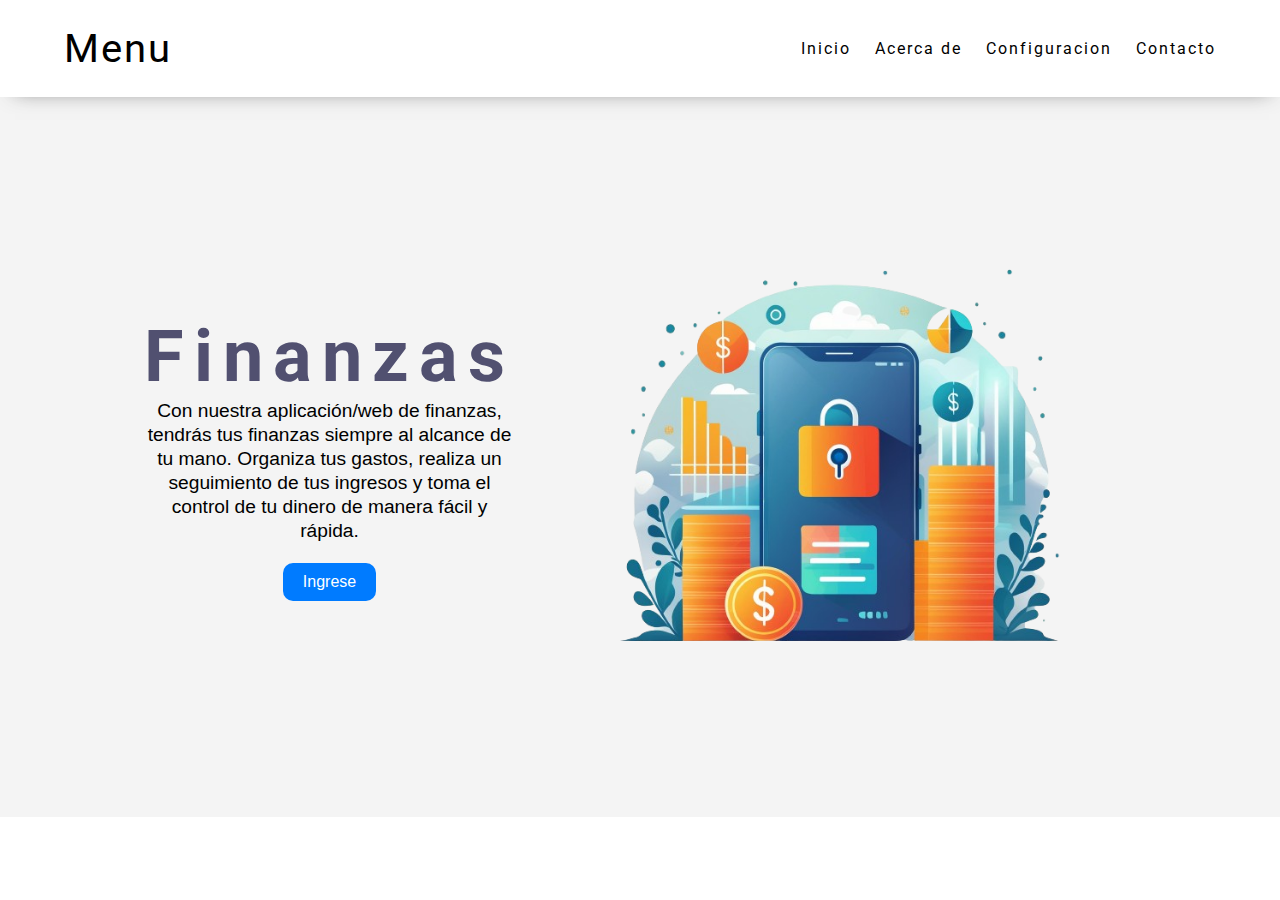
<file: landing/index.html>
<!DOCTYPE html>
<html lang="en">
<head>
    <meta charset="UTF-8">
    <meta name="viewport" content="width=device-width, initial-scale=1.0">
    <title>Menu</title>
    <link rel="preconnect" href="https://fonts.googleapis.com">
    <link rel="preconnect" href="https://fonts.gstatic.com" crossorigin>
    <link href="https://fonts.googleapis.com/css2?family=Roboto:ital,wght@0,100;0,300;0,400;0,500;0,700;0,900;1,100;1,300;1,400;1,500;1,700;1,900&display=swap" rel="stylesheet">
    
<link rel="stylesheet" href="css/menu.css">
<link rel="stylesheet" href="css/home.css">

</head>
<body>
    
    <header class="hero">
        <nav class="nav container" id="nav">
            <h2 class="nav_logo">Menu</h2>  

            <ul class="nav_links">
                <li class="nav_item">
                    <a href="#" class="nav_link">Inicio</a>
                </li>

                <li class="nav_item">
                    <a href="#" class="nav_link">Acerca de </a>
                </li>
                <li class="nav_item">
                    <a href="#" class="nav_link">Configuracion</a>
                </li>
                <li class="nav_item">
                    <a href="#" class="nav_link">Contacto</a>
                </li>
            </ul>

            <a href="#nav" class="nav_hamburguer">
                <img src="./src/menu.svg" class="nav_icon" alt="">
            </a>
            <a href="#" class="nav_close">
                <img src="./src/close.svg" class="nav_icon" alt="">
            </a>
        </nav>
          
    </header>   
    <section>
        <div class="contenedor">
            <div class="text">
                <h2 class="titulo">Finanzas</h2>
                <p>Con nuestra aplicación/web de finanzas, tendrás tus finanzas siempre al alcance de tu mano. Organiza tus gastos, realiza un seguimiento de tus ingresos y toma el control de tu dinero de manera fácil y rápida.</p>
                <button id="modalBtn" class="boton">Ingrese</button>
            </div>
            <img src="assets/finanzas.png" alt="" class="ico">
        </div>
    </section>
        
        <!-- The Modal -->
        <div id="myModal" class="modal">
            <!-- Modal content -->
            <div class="modal-content">
              <span class="close">&times;</span>
              <h2>Iniciar sesión</h2>
              <form id="loginForm">
                <div class="form-group">
                  <label for="username">Usuario:</label>
                  <input type="email" id="username" name="username">
                </div>
                <div class="form-group">
                  <label for="password">Contraseña:</label>
                  <input type="password" id="password" name="password">
                </div>
                <div class="form-group">
                  <button type="submit" class="boton">Ingresar</button>
                </div>
                <p id="errorMessage" style="color: red; display: none;">Por favor, ingrese un usuario y contraseña válidos.</p>
              </form>
            </div>
          
          </div>
       
    
   
   
</body>
<script src="js/script.js">

</script>
</html>
</file>
<file: landing/css/menu.css>
*{
    margin: 0;
    box-sizing: border-box;
}
header.hero {
    box-shadow: 2px 6px 20px -13px rgba(51,51,51,0.74);
    position: relative;
}
body{
    font-family: "Roboto", sans-serif;
}
.hero{
    background-size: cover;
}
.container{
    margin: 0 auto;
    width: 90%;
    max-width: 1200px;
    overflow: hidden;
}
.nav{
    --state-close:scale(0);
    --state-hamburguer:scale(1);
    --state-menu:translate(-100%);
    padding: 25px 0;
    display: grid;
    justify-content: space-between;
    align-items: center;
    grid-template-columns: repeat(2, max-content);
}
img.nav_icon {
    width: 24px;
    background: white;
}

.nav_logo{
    font-size: 2.5rem;
    color: black;
    z-index: 1;
    font-weight: 400;
    letter-spacing: 2px;
}
.nav_links{
    z-index: 2;
    background-color:#000 ;
    position: fixed;
    top: 0;
    bottom: 0;
    left: 0;
    right: 0;
    padding: 0;
    display: grid;
    align-content:center ;
    gap: 2em;
    padding-left: 5%;
    transform: var(--state-menu);
    transition: .3s transform;
}
.nav_hamburguer,
.nav_close{
    cursor: pointer;
    grid-column: -2/-1;
    grid-row: 1/2;
    transition: .4s transform;
}
.nav_icon{
    width: 40px;
}
.nav_hamburguer{
    transform: var(--state-hamburguer);
}
.nav_close{
    z-index: 2;
    transform: var(--state-close);
}
.nav:target{
    --state-menu:translate(0);
    --state-close:scale(1);
    --state-hamburguer:scale(0);
}
.nav_item{
    list-style: none;
}
.nav_link{
    color: aliceblue;
    text-decoration: none;
    font-size: 1.2rem;
    letter-spacing: 2px;
}

@media(min-width:768px){

    .nav{
        --state-hamburguer:scale(0);
        --state-menu:translate(0);
    } 
    .nav:target{
        --state-close:scale(0);
    }
    .nav_links{
        z-index: 2;
        padding:0 ;
        background-color:unset ;
        position: unset;
        grid-auto-flow:column;
        gap: 1.5em;
        transform: unset;
        grid-column: -2/-1;
        grid-row:1/2;
    }
    .nav_link{
        font-size: 1rem;
        letter-spacing: none;
        color: #000;
        
    }
    .nav_logo{
        font-size: 2.5rem;
        color: black;
        z-index: 1;
    }


}
</file>
<file: landing/css/home.css>
*{
    box-sizing: border-box;
    margin: 0;
    padding: 0;
}
body{
    min-height: 100vh;

}
section {
    padding: 20px;
    min-height: auto;
}
/* nueva section*/
section {
    background: #F4F4F4;;
    display: flex;
    justify-content: center;
    align-items: center;
    height: 80vh;
}
.contenedor {
    text-align: center;
    width: 80%;
    display: grid;
    grid-template-columns: 1fr;
    grid-gap: 20px;
}
.text {
    text-align: center;
    max-width: 750px;
}
.contenedor h2.titulo {
    color: #515070;
    font-size: 4.5em;
    letter-spacing: 10px;
}
.contenedor p {
 
    font-family: "Open Sans", sans-serif;
    font-size: 1.2em;
    margin-bottom: 20px;
    font-style: normal !important;
    font-weight: 400 !important;
    line-height: 24px;
}
.contenedor button {
    padding: 10px 20px;
    font-size: 1em;
}
img.ico {
   width: 25rem;
    margin-top: 20px;
}
@media (min-width: 751px) {
    .contenedor {
        grid-template-columns: 1fr auto;
        align-items: center;
    }

    img.ico {
        margin-left: 80px;
        order: 2;
    }
    img.ico{
        width: 75%;
    }
    body{
        min-height: 80vh;
    }
}
@media (max-width: 750px){
    img.ico{
        width: 50%;
        margin-left: 100px;
    }
}
@media (max-width: 600px){
    img.ico{
        width: 60%;
        margin-left: 60px;
    }
    .contenedor h2.titulo {
        font-size: 3.5em;
    }
}
@media (max-width: 450px){
    body{
        min-height: 80vh;
    }
    img.ico{
        width: 50%;
    }
    .contenedor h2.titulo {
        font-size: 3.0em;
    }
    .contenedor p {
        font-size: 1rem;
    }
}
/* Botón */
.boton {
    background-color: #007bff;
    color: white;
    padding: 10px 20px;
    font-size: 1em;
    border: none;
    border-radius: 10px;
    cursor: pointer;
}

.boton:hover {
    background-color: #0056b3;
}

/* Modal */
.modal {
    display: none;
    position: fixed;
    z-index: 1;
    left: 0;
    top: 0;
    width: 100%;
    height: 100%;
    overflow: auto;
    background-color: rgba(0,0,0,0.5);
}

.modal-content {
    background-color: #fefefe;
    margin: 15% auto;
    padding: 20px;
    border: 1px solid #888;
    width: 80%;
    border-radius: 10px;
}

.close {
    color: #aaa;
    float: right;
    font-size: 28px;
    font-weight: bold;
}

.close:hover,
.close:focus {
    color: black;
    text-decoration: none;
    cursor: pointer;
}
/************ FIN PRUEBAS ***/ 
  @media (min-width: 768px) {

        h3.h3til {
            font-size: 5.0rem;
            letter-spacing: 10px;
    
            text-shadow: 1px 1px 1px rgba(0, 0, 0, 0.5);
            padding-bottom: 2.5rem;
            color: #FF7614;
        }
    }



/*** Modal */

/* Modal */
.modal {
    display: none;
    position: fixed;
    z-index: 1;
    left: 0;
    top: 0;
    width: 100%;
    height: 100%;
    overflow: auto;
    background-color: rgba(0,0,0,0.5);
}

.modal-content {
    background-color: #fefefe;
    margin: 15% auto;
    padding: 20px;
    border: 1px solid #888;
    width: 80%;
    border-radius: 10px;
    box-shadow: 0 4px 8px rgba(0,0,0,0.1);
}

.close {
    color: #aaa;
    float: right;
    font-size: 28px;
    font-weight: bold;
    cursor: pointer;
}

.close:hover,
.close:focus {
    color: black;
    text-decoration: none;
}

h2 {
    margin-top: 0;
}

.form-group {
    margin-bottom: 20px;
}

label {
    display: block;
    font-weight: bold;
    margin-bottom: 5px;
}

input[type="email"],
input[type="password"] {
    width: 100%;
    padding: 10px;
    border: 1px solid #ccc;
    border-radius: 5px;
    box-sizing: border-box;
}

button.boton {
    background-color: #007bff;
    color: white;
    padding: 10px 20px;
    font-size: 1em;
    border: none;
    border-radius: 10px;
    cursor: pointer;
}

button.boton:hover {
    background-color: #0056b3;
}

@media (max-width: 768px) {
    .modal-content {
        width: 90%;
    }
}
</file>
